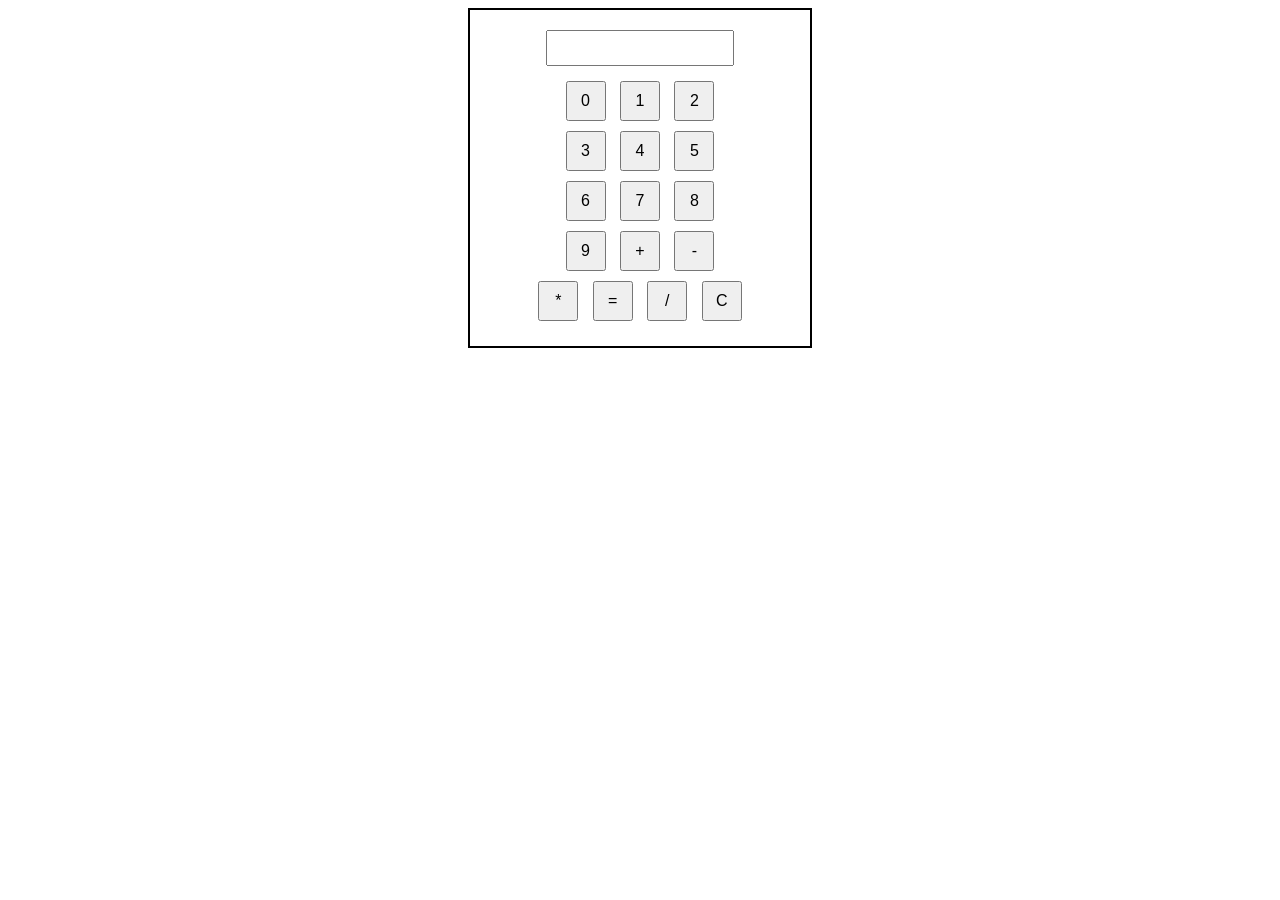
<file: index.html>
<!DOCTYPE html>
<html>
<head>
<title>Simple Calculator</title>
<link rel="stylesheet" href="style.css">
</head>

<body>

<div class="calculator">

<input type="text" id="result">

<br>
<button onclick="display('0')">0</button>
<button onclick="display('1')">1</button>
<button onclick="display('2')">2</button>

<br>

<button onclick="display('3')">3</button>
<button onclick="display('4')">4</button>
<button onclick="display('5')">5</button>

<br>
<button onclick="display('6')">6</button>
<button onclick="display('7')">7</button>
<button onclick="display('8')">8</button>

<br>

<button onclick="display('9')">9</button>
<button onclick="display('+')">+</button>
<button onclick="display('-')">-</button>

<br>

<button onclick="display('*')">*</button>
<button onclick="calculate()">=</button>
<button onclick="display('/')">/</button>
<button onclick="clearScreen()">C</button>

</div>
</body>
<script src="script.js"></script>
</html>
</file>
<file: style.css>
body{
    text-align:center;
    font-family:Arial;
}

.calculator{
    width:300px;
    margin:auto;
    padding:20px;
    border:2px solid black;
}

button{
    width:40px;
    height:40px;
    margin:5px;
    font-size:16px;
}

#result{
    width:180px;
    height:30px;
    margin-bottom:10px;
}
</file>
